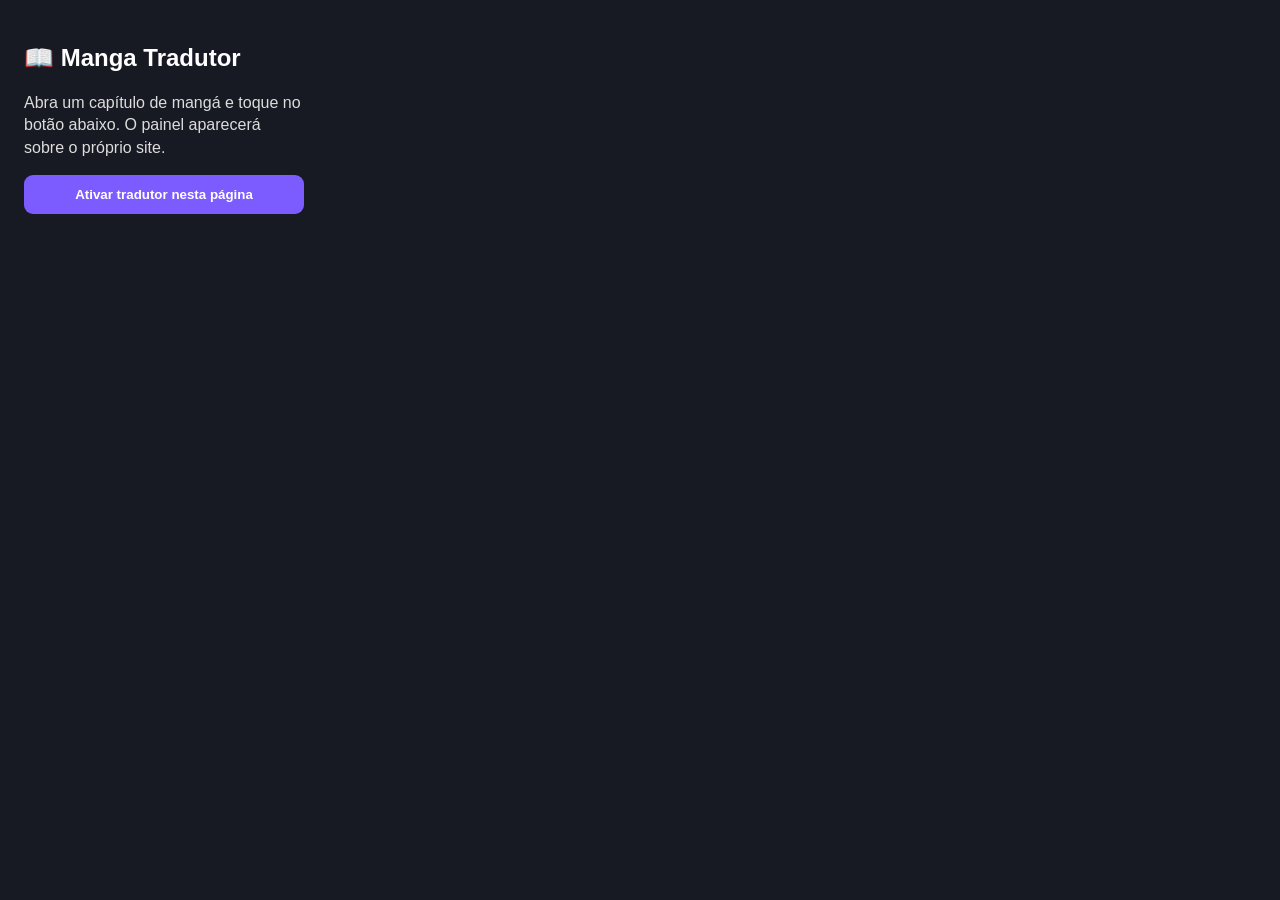
<file: extensao/popup.html>
<!doctype html>
<html lang="pt-BR"><meta charset="utf-8"><meta name="viewport" content="width=device-width,initial-scale=1"><title>Manga Tradutor</title>
<style>body{font:16px Arial;background:#171923;color:#fff;width:280px;padding:16px}button{width:100%;padding:12px;border:0;border-radius:9px;background:#7c5cff;color:white;font-weight:bold}p{line-height:1.4;color:#ddd}</style>
<h2>📖 Manga Tradutor</h2><p>Abra um capítulo de mangá e toque no botão abaixo. O painel aparecerá sobre o próprio site.</p><button id="open">Ativar tradutor nesta página</button><p id="msg"></p><script src="popup.js"></script></html>
</file>
